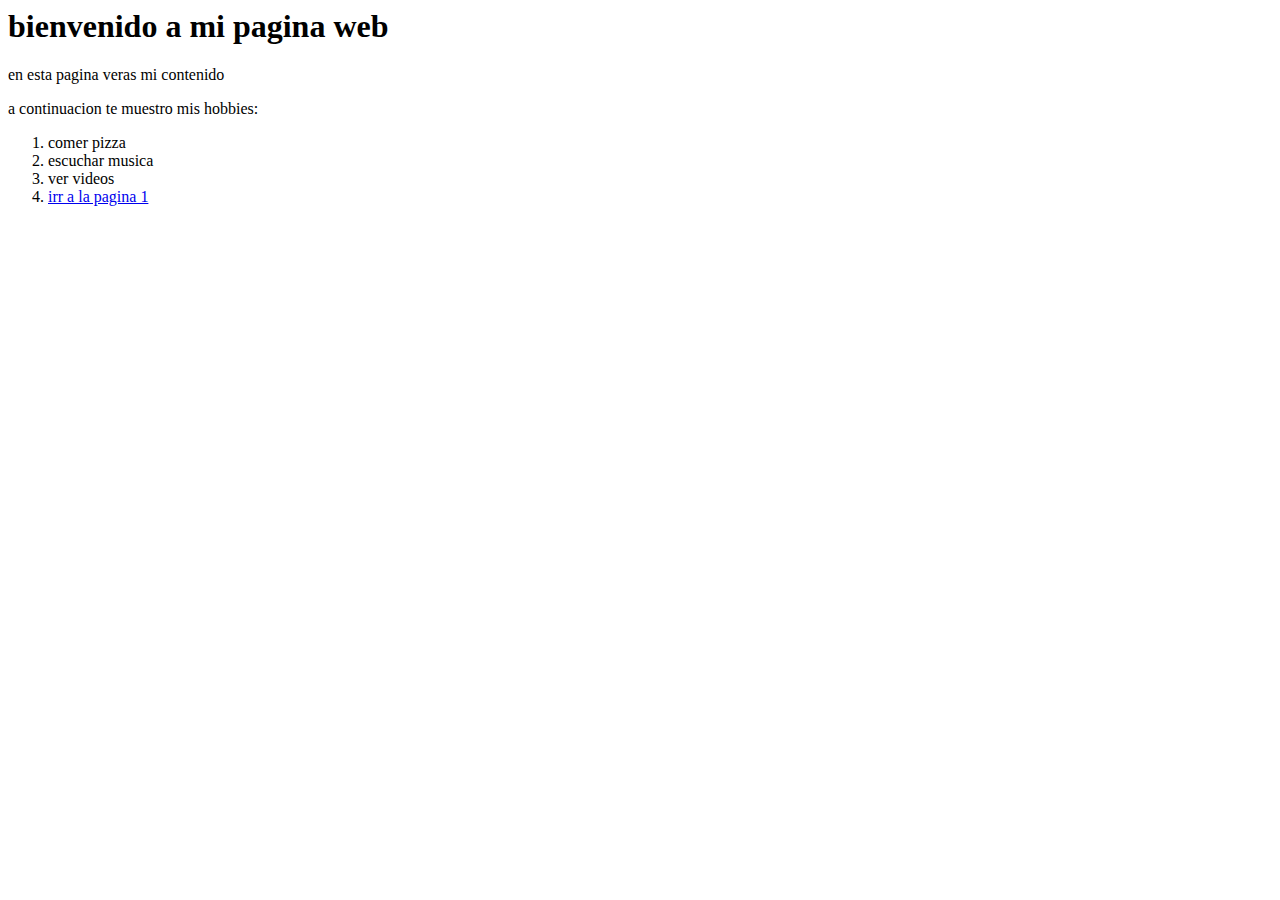
<file: index.html>
<html>
    <head>
    <title>mi primera pagina por diogenes</title>
</head>
    <body>
        <h1>bienvenido a mi pagina web</h1>
<p>en esta pagina veras mi contenido</p>

<p>a continuacion te muestro mis hobbies:</p>
<ol>
    <li>comer pizza</li>
    <li>escuchar musica</li>
    <li>ver videos</li>
    <li>

        <a href="pagina1.html">irr a la pagina 1</a>
    </body>
</html>
</file>
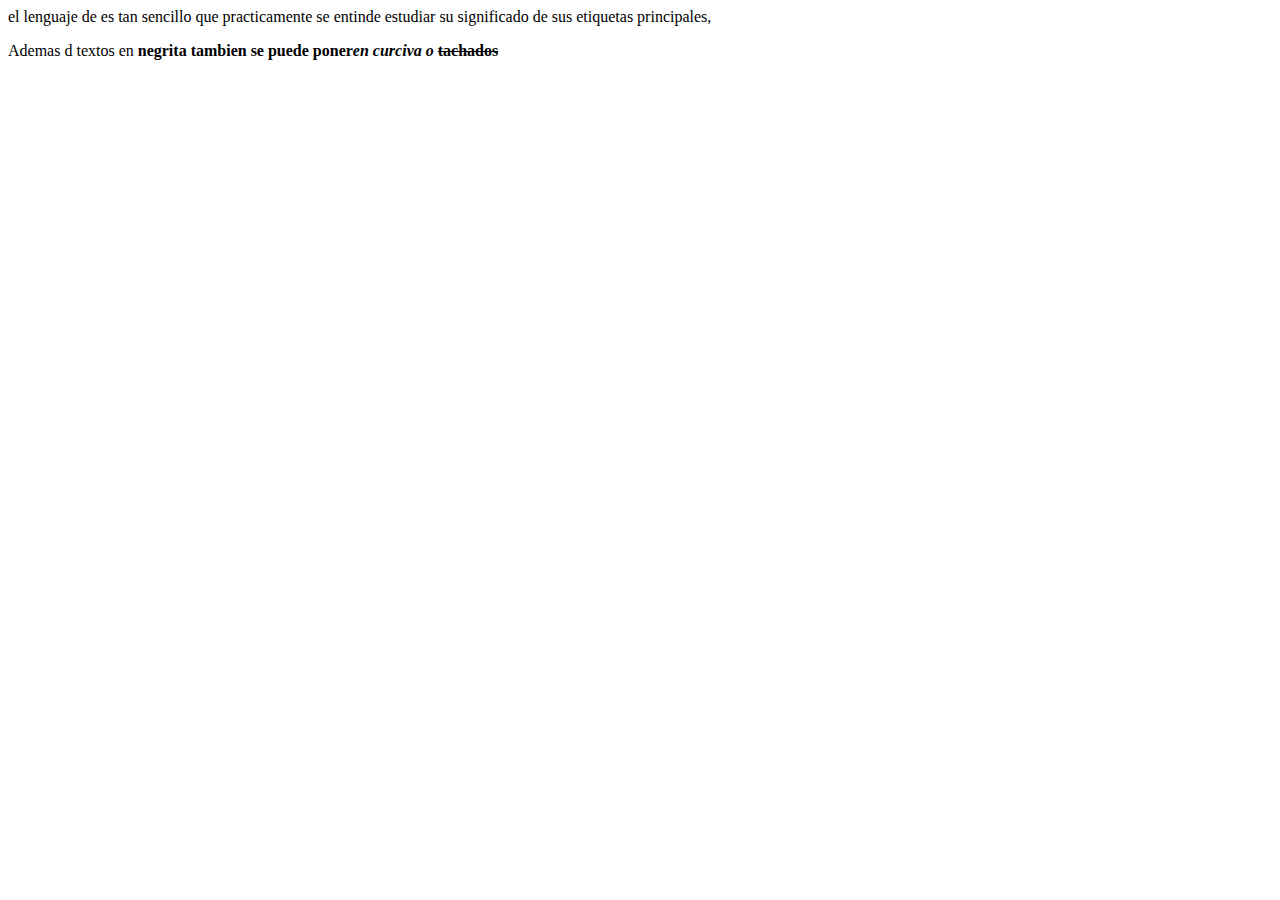
<file: ejercicios/02_ejercicios/index.html>
<html>
    <head></head>

    <body>
        <p>el lenguaje de <HTML> es <trong>tan sencillo</strong> que practicamente se entinde estudiar su significado de sus etiquetas principales,</p>
        </body>
        <p>Ademas d textos en <strong> negrita </strang> tambien se puede poner<em>en curciva o </em> <strike>tachados</strike></p>
            
</html>
</file>
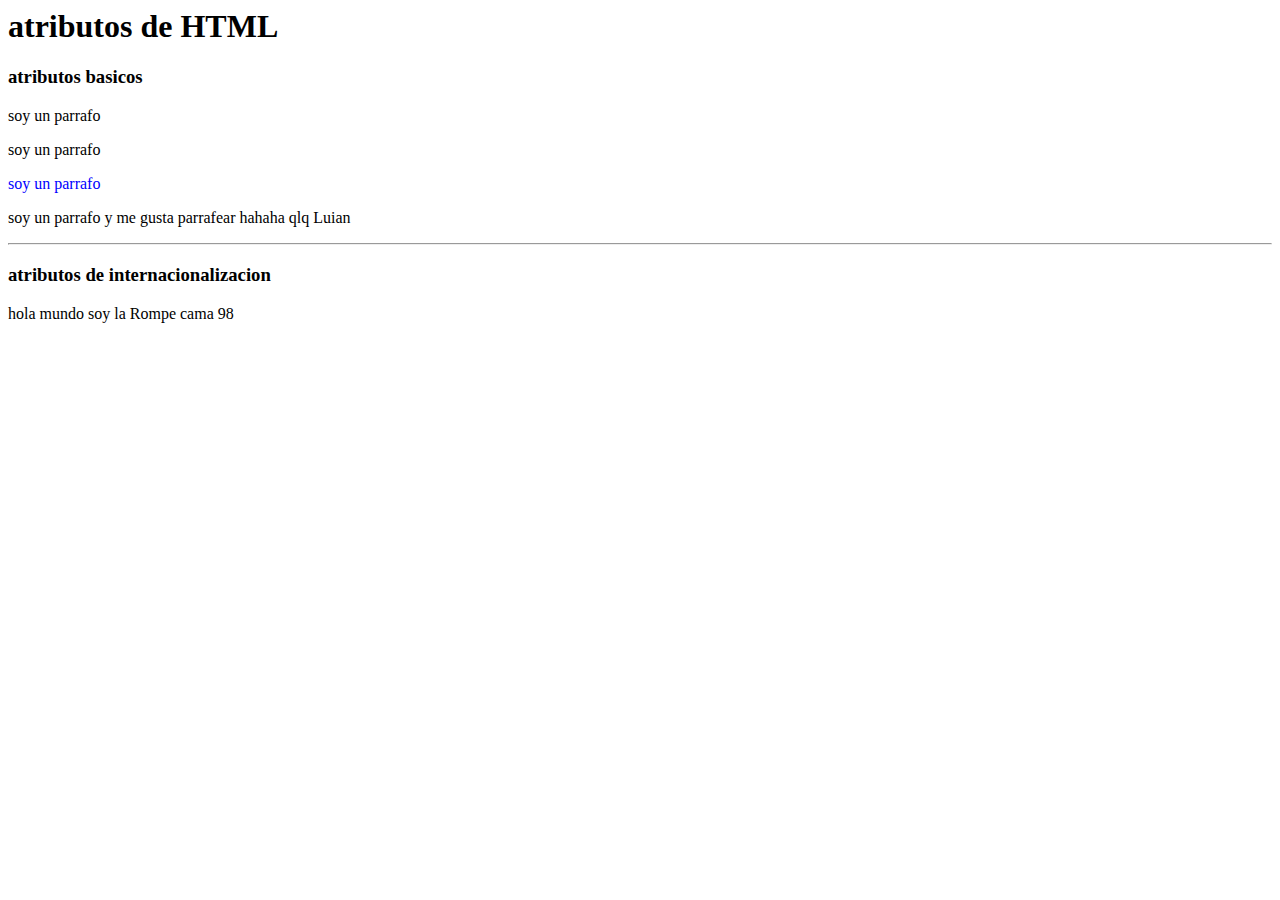
<file: ejercicios/02_ejercicios/atributo.html>
<html>
    <head>
        <title>atributis</title>
    </head>
    <body>
        <h1>atributos de HTML</h1>
        <h3>atributos basicos</h3>
        <p id="principal">soy un parrafo</p>
        <p class="secundarios"> soy un parrafo</p>
    <p style="color:blue">soy un parrafo</pstyle>
<p title="no leas esto">soy un parrafo y me gusta parrafear hahaha qlq Luian</p>
<hr>
<h3>atributos de internacionalizacion</h3>
<p lang="en">hola mundo soy la Rompe cama 98</p>
    </body>
</html>
</file>
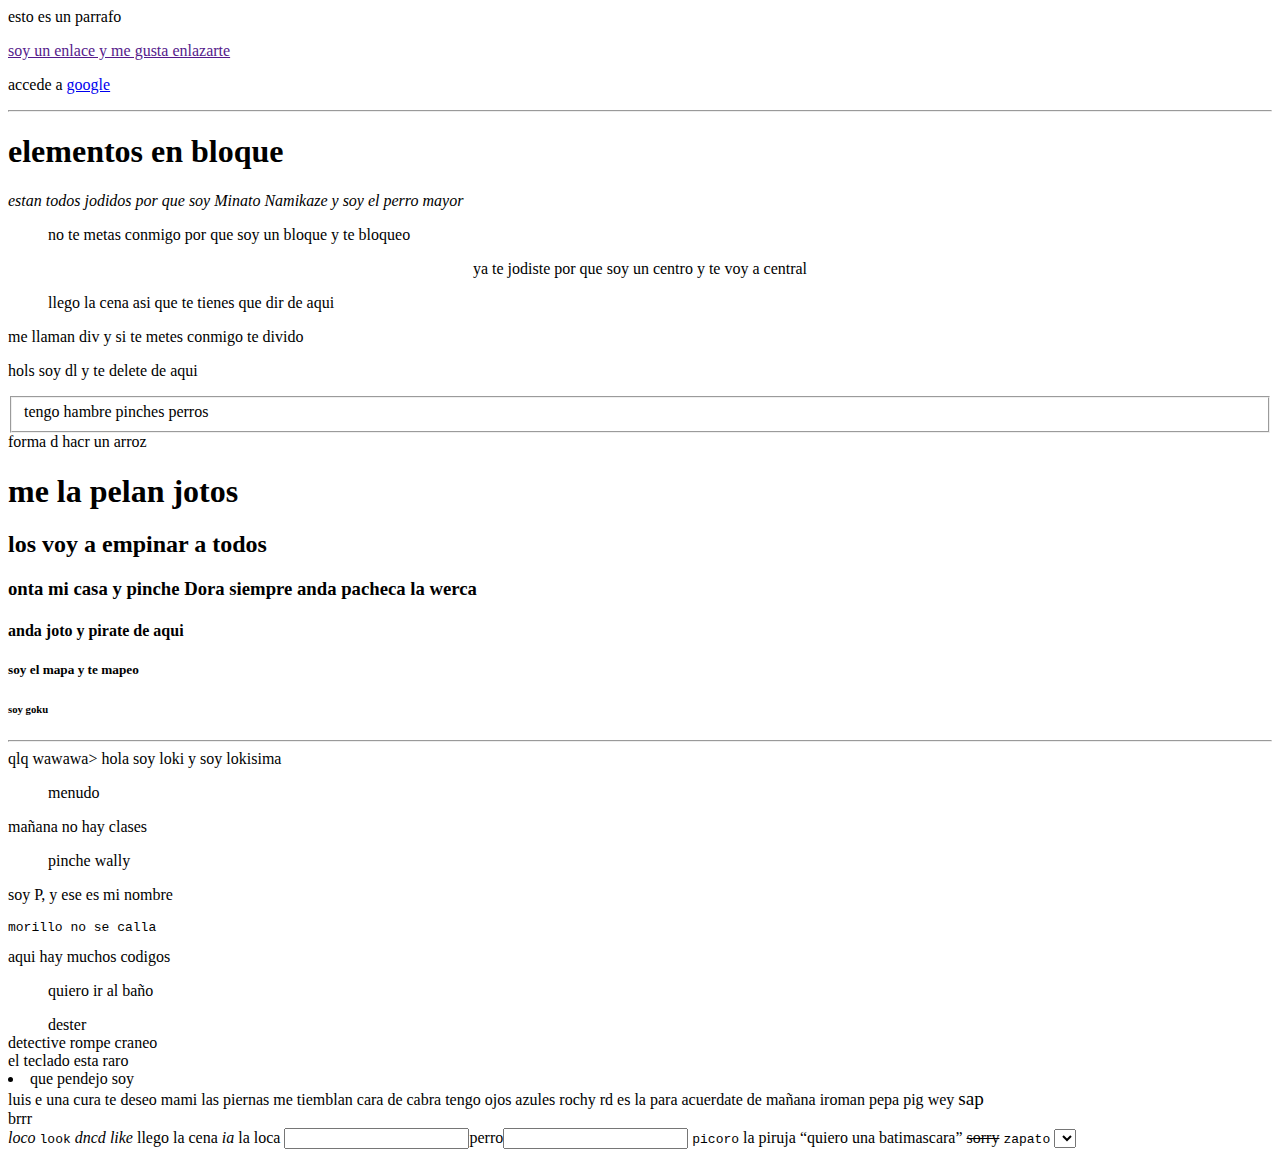
<file: ejercicios/02_ejercicios/elementos.html>
<html>
    <head>
        <title>elementos</title>
    </head>
    <body>
        <p>esto es un parrafo</p>
        <a href="">soy un enlace y me gusta enlazarte</a>
        <p>accede a <a href="https://www.google.com">google</a></p>

        <hr>
        <h1>elementos en bloque</h1>
<address>estan todos jodidos por que soy Minato Namikaze y soy el perro mayor</address>
<blockquote>no te metas conmigo por que soy un bloque y te bloqueo</blockquote>
<center>ya te jodiste por que soy un centro y te voy a central</center>
<dir>llego la cena asi que te tienes que dir de aqui</dir>
<div>me llaman div y si te metes conmigo te divido</div>
<dl>hols soy dl y te delete de aqui</dl>
<fieldset>tengo hambre pinches perros</fieldset>
<form>forma d hacr un arroz</form>
<h1>me la pelan jotos</h1>
<h2>los voy a empinar a todos</h2>
<h3>onta mi casa y pinche Dora siempre anda pacheca la werca</h3>
<h4>anda joto y pirate de aqui</h4>
<h5>soy el mapa y te mapeo</h5>
<h6>soy goku</h6>
<hr>qlq wawawa></hr>
<isindex>hola soy loki y soy lokisima</isindex>
<menu>menudo</menu>
<noframes>tengo hambre</noframes>
<nos-cript>mañana no hay clases</nos-cript>
<ol>pinche wally</ol>
<p>soy P, y ese es mi nombre</p>
<pre>morillo no se calla</pre>
<table>aqui hay muchos codigos</table>
<ul>quiero ir al baño</ul>
<dd>dester</dd>
<dt>detective rompe craneo</dt>
<frame-set>el teclado esta raro</frame-set>
<li>que pendejo soy</li>
<tbody>luis e una cura</tbody>
<td>te deseo mami</td>
<tfoot>las piernas me tiemblan</tfoot>
<th>cara de cabra</th>
<thead>tengo ojos azules</thead>
<tr>rochy rd es la para</tr>
<a>acuerdate de mañana</a>
<abbr>
<acronym>iroman</acronym>      
<basefont>pepa pig</basefont>
<bdo>wey</bdo>
<big>sap</big>
<br>brrr<br>
<cite>loco</cite>
<code>look</code>
<dfn>dncd</dfn>
<em>like</em>
<font>llego la cena</font>
<i>ia</i>
<img>la loca<img>
<input>perro<input>
<kbd>picoro</kbd>
<label>la piruja</label>
<q>quiero una batimascara</q>
<s>sorry</s> 
<samp>zapato</samp>
<select>solo</selet> 
<small>mall tv</small>
<span>esaña</span>
<strike>manmamia</strike>
<strong>bunger</strong>
<sub>conciente</sub>
<sup>man</sup> 
<textarea>ghst</textarea>
<tt>hablamos horita</tt>
<u>aaa real hasta la muerte baby</u>
<var>que grande esta el niño</ver>
    </body>
</html>
</file>
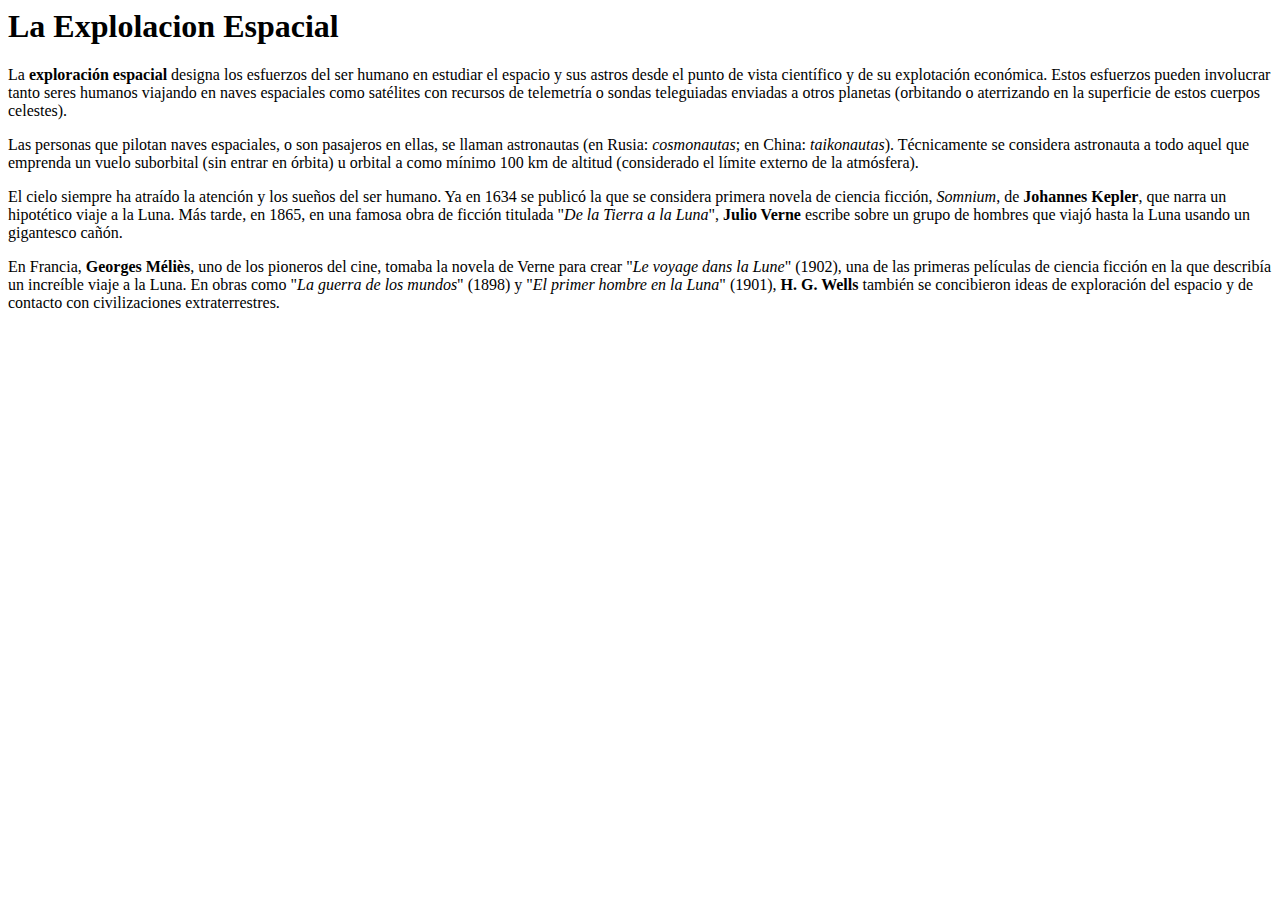
<file: ejercicios/03_texto/ejercicio2.html>
<html>
    <head>
        <title>Explolacion Espacial</title>
    </head>

<body>
    
    <h1>La Explolacion Espacial</h1>
<p>La <strong>exploración espacial</strong> designa los esfuerzos del ser humano en estudiar el espacio y
    sus astros desde el punto de vista científico y de su explotación económica. Estos
    esfuerzos pueden involucrar tanto seres humanos viajando en naves espaciales como
    satélites con recursos de telemetría o sondas teleguiadas enviadas a otros planetas
    (orbitando o aterrizando en la superficie de estos cuerpos celestes).</p>

    <p>Las personas que pilotan naves espaciales, o son pasajeros en ellas, se llaman
        astronautas (en Rusia: <em>cosmonautas</em>; en China: <em>taikonautas</em>). Técnicamente se
        considera astronauta a todo aquel que emprenda un vuelo suborbital (sin entrar en
        órbita) u orbital a como mínimo 100 km de altitud (considerado el límite externo de la
        atmósfera).</p>

        <p>El cielo siempre ha atraído la atención y los sueños del ser humano. Ya en 1634 se publicó
            la que se considera primera novela de ciencia ficción, <em>Somnium</em>, de <b>Johannes
            Kepler</b>, que narra un hipotético viaje a la Luna. Más tarde, en 1865, en una famosa
            obra de ficción titulada "<em>De la Tierra a la Luna</em>", <b>Julio Verne</b> escribe sobre un grupo
            de hombres que viajó hasta la Luna usando un gigantesco cañón.</p>

            <p>En Francia, <b>Georges Méliès</b>, uno de los pioneros del cine, tomaba la novela de
                Verne para crear "<em>Le voyage dans la Lune</em>" (1902), una de las primeras películas de
                ciencia ficción en la que describía un increíble viaje a la Luna. En obras como "<em>La
                    guerra de los mundos</em>" (1898) y "<em>El primer hombre en la Luna</em>" (1901), <b>H.
                    G. Wells</b> también se concibieron ideas de exploración del espacio y de contacto
                con civilizaciones extraterrestres.</p>
</body>
    </html>
</file>
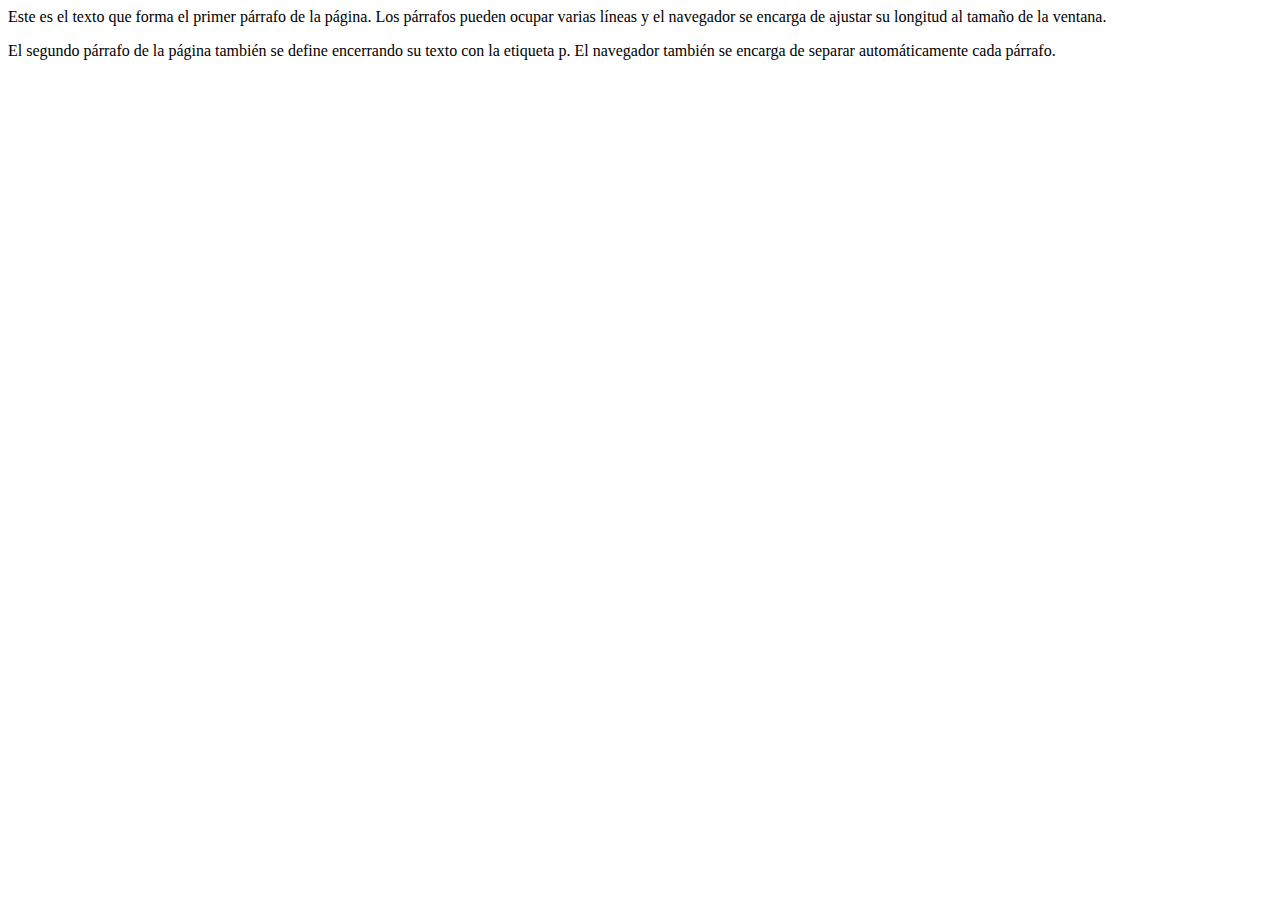
<file: ejercicios/03_texto/estructural.html>
<html>
<head>
<title>Ejemplo de texto estructurado con párrafos</title>
</head>
<body>
<p>Este es el texto que forma el primer párrafo de la página.
Los párrafos pueden ocupar varias líneas y el navegador se encarga
de ajustar su longitud al tamaño de la ventana.</p>
<p>El segundo párrafo de la página también se define encerrando
    su texto con la etiqueta p. El navegador también se encarga de
separar automáticamente cada párrafo.</p>
</body>
</html>
</file>
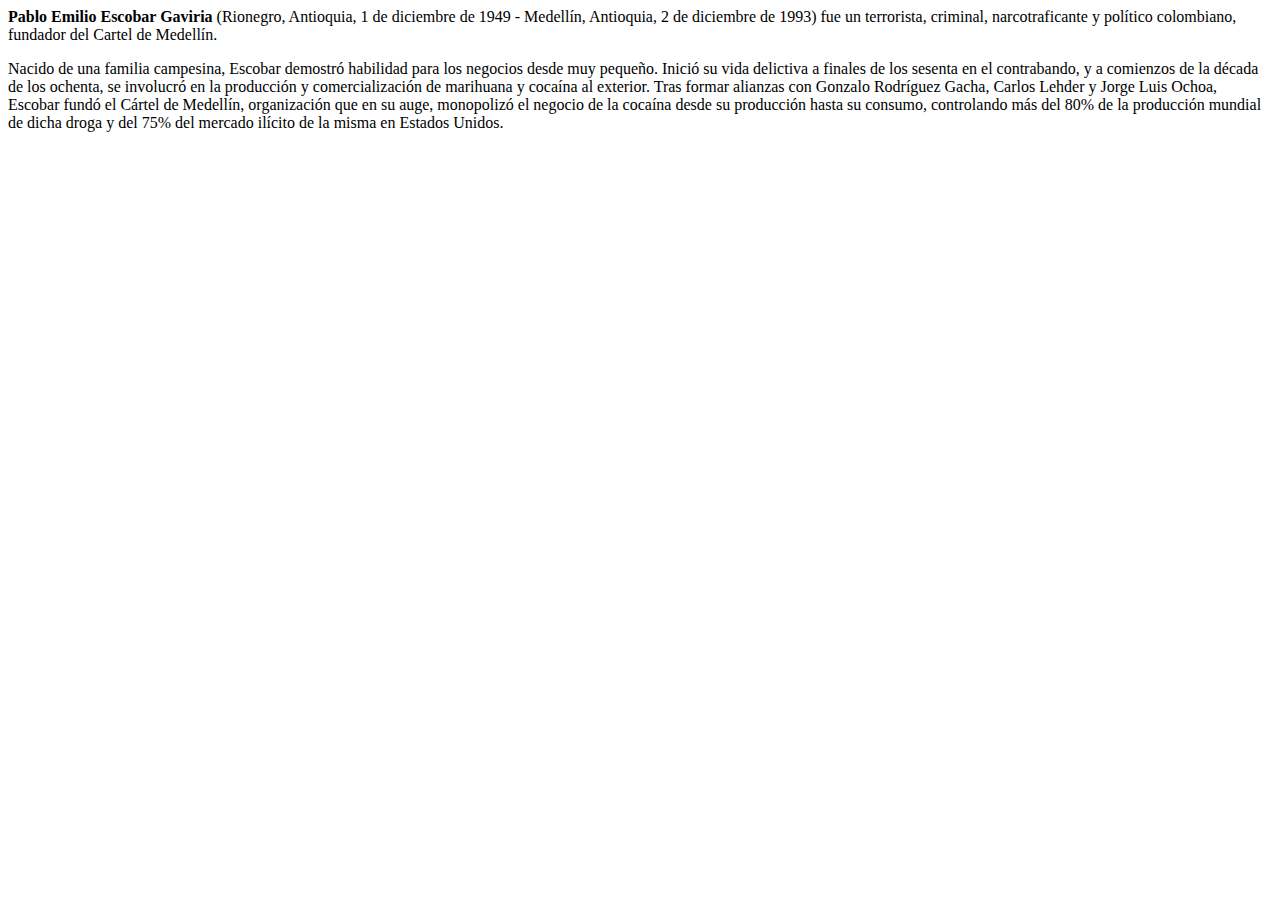
<file: ejercicios/03_texto/texto.html>
<html>
    <head>
        <title>Pablo Escobar</title>
    </head>

    <body>
        <p><b>Pablo Emilio Escobar Gaviria</b> (Rionegro, Antioquia, 1 de diciembre de 1949 - Medellín,
            Antioquia, 2 de diciembre de 1993) fue un terrorista, criminal, narcotraficante y
            político colombiano, fundador del Cartel de Medellín.</p>

            <p>Nacido de una familia campesina, Escobar demostró habilidad para los negocios desde muy pequeño.
                Inició su vida delictiva a finales de los sesenta en el contrabando, y a comienzos de la década de los
                ochenta,
                se involucró en la producción y comercialización de marihuana y cocaína al exterior.
                Tras formar alianzas con Gonzalo Rodríguez Gacha, Carlos Lehder y Jorge Luis Ochoa,
                Escobar fundó el Cártel de Medellín, organización que en su auge, monopolizó el negocio de la cocaína
                desde su
                producción hasta su consumo, controlando más del 80% de la producción mundial de dicha droga y
                del 75% del mercado ilícito de la misma en Estados Unidos.</p>
        
        </body>
</html>
</file>
